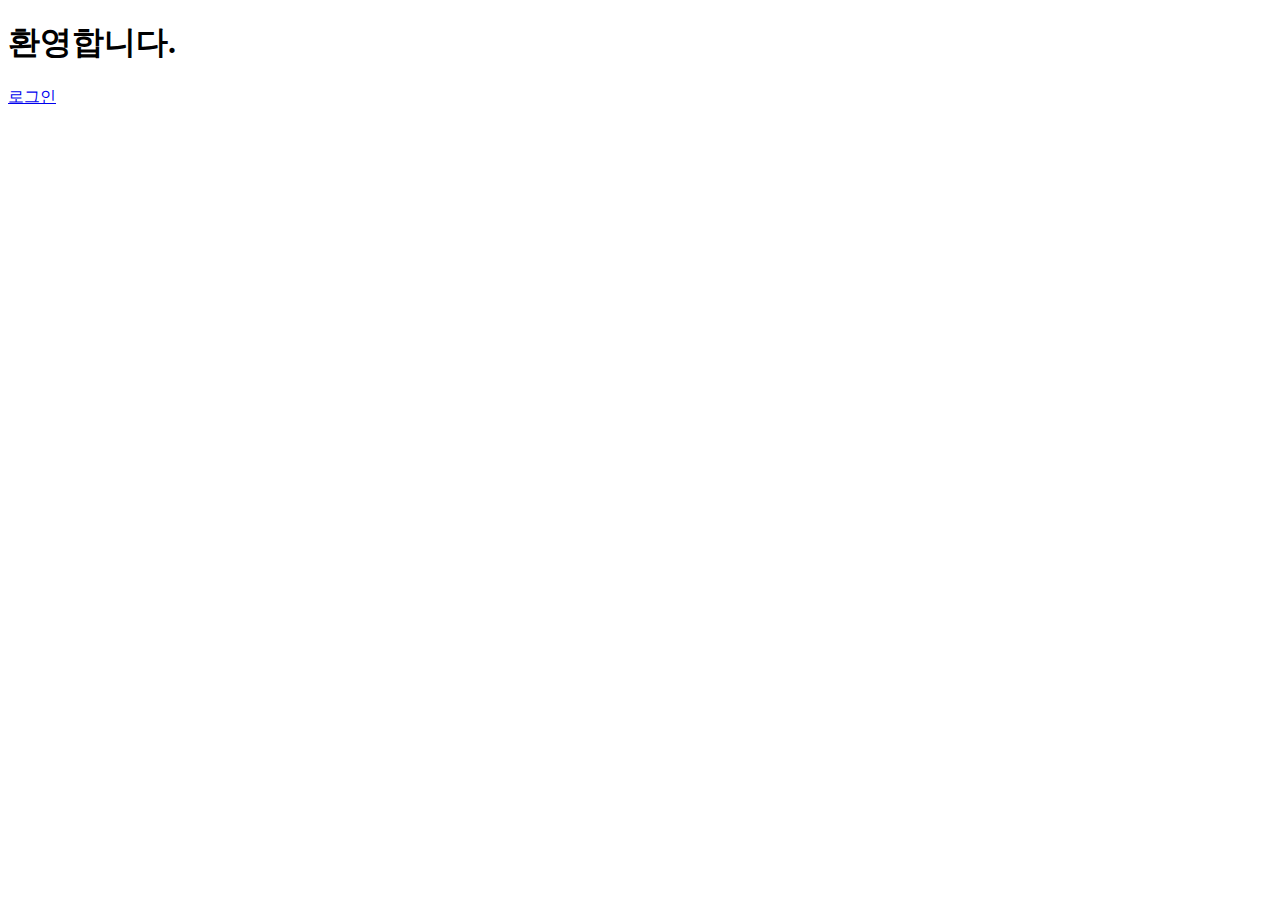
<file: ch2/src/main/resources/templates/index.html>
<!DOCTYPE html>
<html lang="en" xmlns:th="http://www.thymeleaf.org" xmlns:layout="http://www.ultraq.net.nz/thymeleaf/layout"
      layout:decorate="~{layouts/mainLayout}">
<head>
    <meta charset="UTF-8">
    <title>Title</title>
</head>
    <div layout:fragment="content">
        <h1>환영합니다.</h1>
        <a href="login/login">로그인</a>
        <h1 th:text="${#request.getAttribute('msg')}"></h1>

    </div>
</body>
</html>
</file>
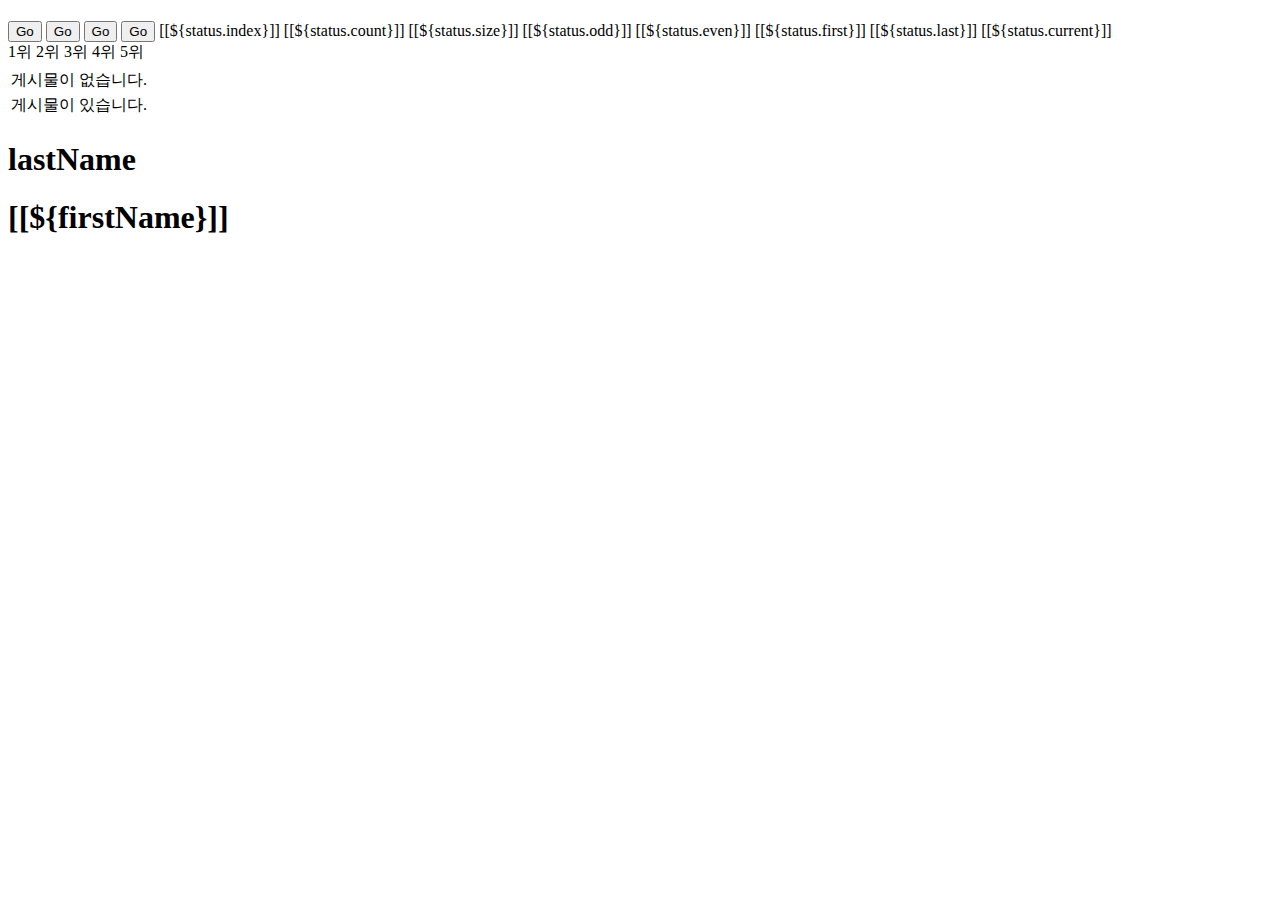
<file: ch2/src/main/resources/templates/leaf.html>
<!DOCTYPE html>
<html lang="en" xmlns:th="http://www.thymeleaf.org">
<head>
    <meta charset="UTF-8">
    <title>Title</title>
</head>
<body>
<h1 th:text="|year: ${#request.getAttribute('year')}|"></h1>
<h1 th:text="|id: ${#session.getAttribute('id')}|"></h1>
<h1 th:text="|email: ${#servletContext.getAttribute('email')}|"></h1>



<h1 th:text="|year: ${year}|"></h1>
<h1 th:text="|id: ${session.id}|"></h1>
<h1 th:text="|email: ${application.email}|"></h1>


<script th:inline="javascript">
    var firstName = [[${firstName}]]
    var arr = [[${list}]]
    var userObj = [[${user}]]
</script>


<!--/* <a href=“login/auth” th:href=“@{/board/list}”> */-->
<!--/* <a href=“login/auth”. th:href=“@{/board/list(bno=${bno},type="A")}”> */-->
<!--/* <a href=“login/auth” th:href=“@{/board/{bno}/list(bno=${bno})}”> */-->



<input type="button" value="Go" th:attr="value=@{Home}" />
<input type="button" value="Go" th:value="@{Home}" />
<input type="button" value="Go" th:attrappend="value=@{Home}" />
<input type="button" value="Go" th:attrprepend="value=@{Home}" />


<span th:each="opt, status : ${list}">[[${status.index}]]</span>
<span th:each="opt, status : ${list}">[[${status.count}]]</span>
<span th:each="opt, status : ${list}">[[${status.size}]]</span>
<span th:each="opt, status : ${list}">[[${status.odd}]]</span>
<span th:each="opt, status : ${list}">[[${status.even}]]</span>
<span th:each="opt, status : ${list}">[[${status.first}]]</span>
<span th:each="opt, status : ${list}">[[${status.last}]]</span>
<span th:each="opt, status : ${list}">[[${status.current}]]</span>


<table>
    <tr th:each="item : ${list}">
        <td th:text="${item}"></td>

        <div th:switch="${item}">
            <span th:case="aaa">1위</span>
            <span th:case="bbb">2위</span>
            <span th:case="ccc">3위</span>
            <span th:case="ddd">4위</span>
            <span th:case="eee">5위</span>
        </div>
    </tr>


    <tr th:if="${list.size}==0">
        <td> 게시물이 없습니다. </td>
    </tr>

    <tr th:unless="${list.size}==0">
        <td> 게시물이 있습니다. </td>
    </tr>

</table>

    <h1 th:text="${lastName}">lastName</h1>
    <h1>[[${firstName}]]</h1>

    <span th:text="${'<i>Hello</i>'}"></span>
    <span th:utext="${'<h1>Hello</h1>'}"></span>
</body>
</html>
</file>
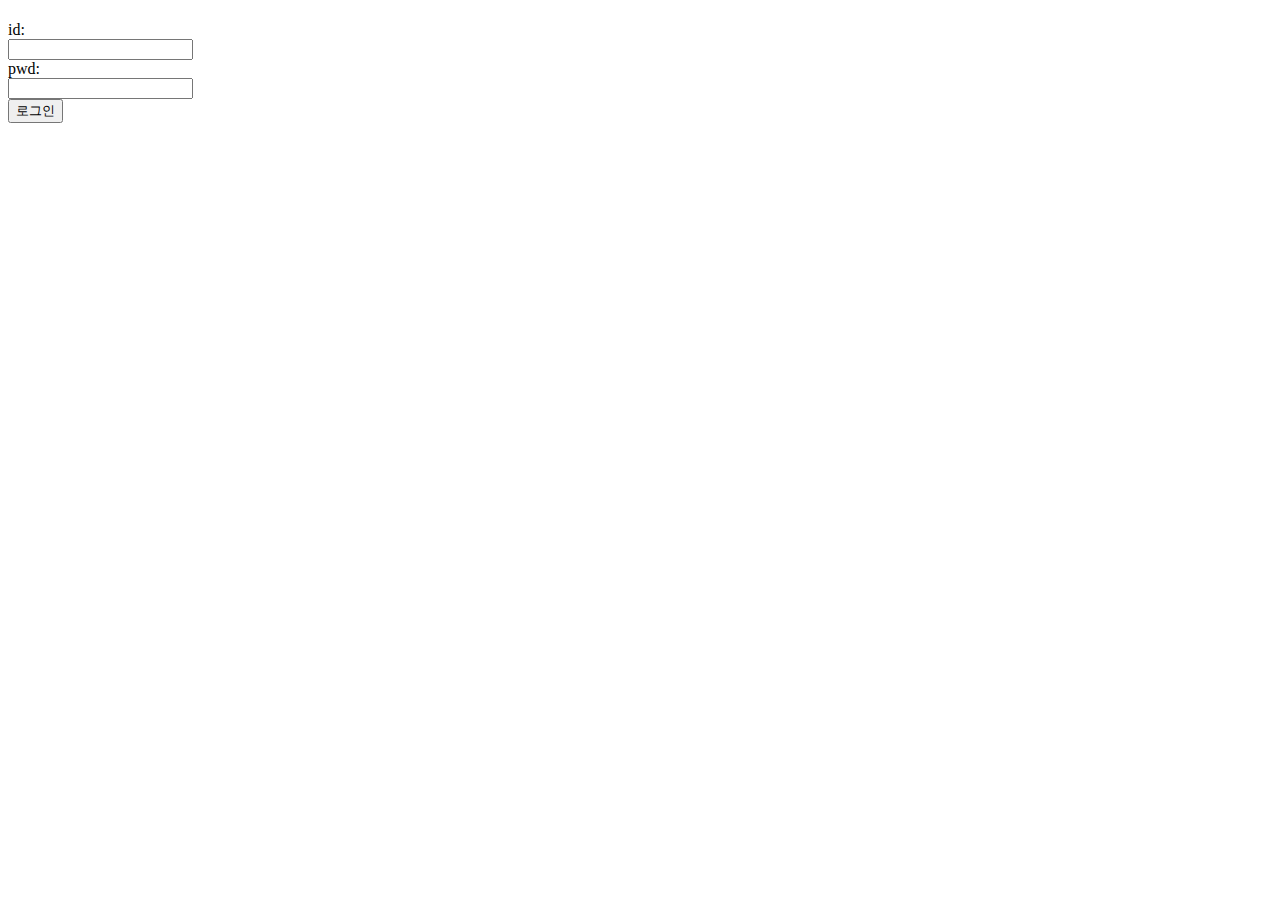
<file: ch2/src/main/resources/templates/login.html>
<!DOCTYPE html>
<html lang="en" xmlns:th="http://www.thymeleaf.org">
<head>
    <meta charset="UTF-8">
    <title>Title</title>
</head>
<body>
<!--<h1 th:text="${param.msg}"></h1>-->
<h1 th:text="${msg}"></h1>

  <form action="/login/login" method="post">
      id:<br>
    <input type="text" name="id"><br>
      pwd:<br>
    <input type="password" name="pwd"><br>
    <input type="submit" value="로그인">
  </form>
</body>
</html>
</file>
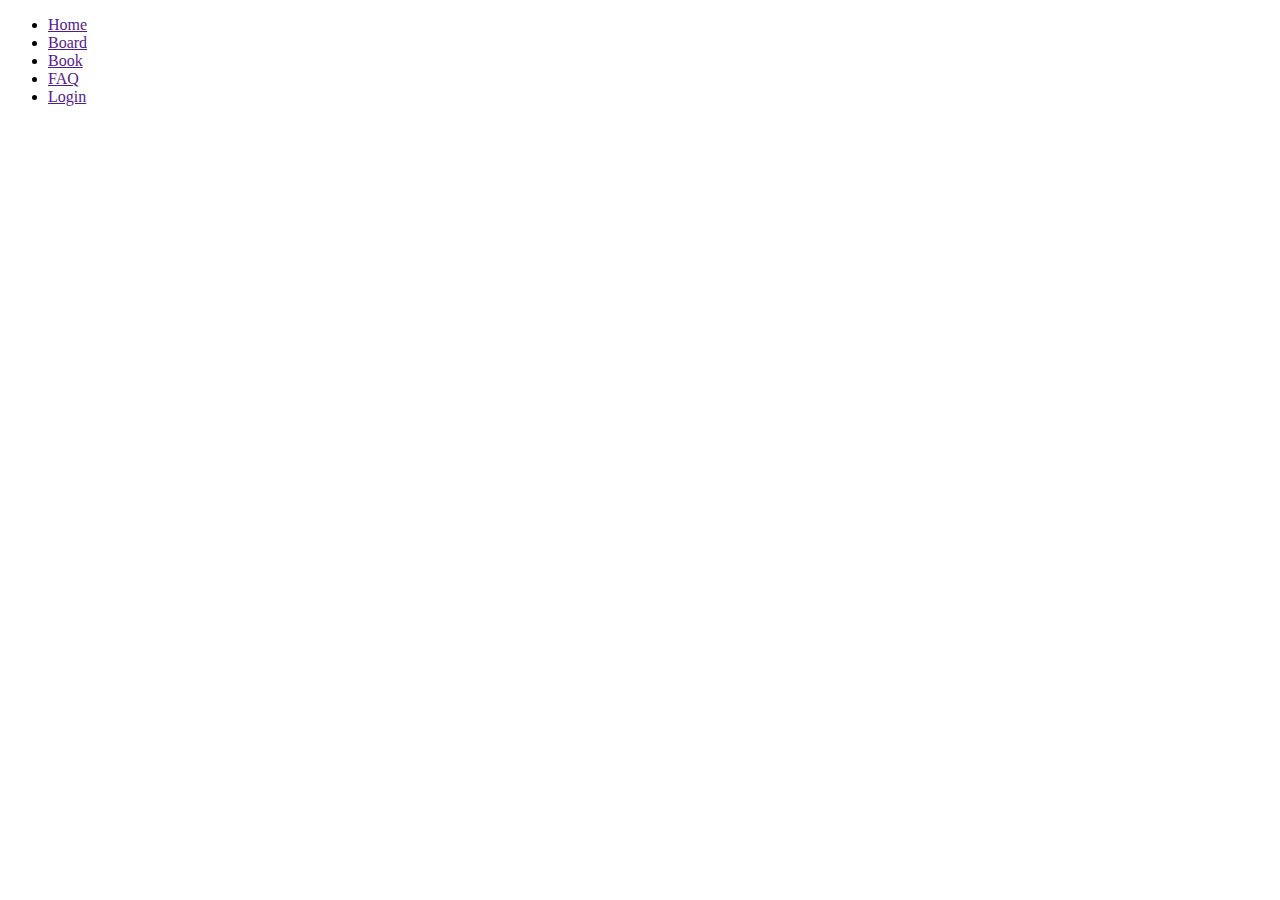
<file: ch2/src/main/resources/templates/fragments/header.html>
<!DOCTYPE html>
<html lang="en" xmlns:th="http://www.thymeleaf.org">
<div th:fragment="header">
  <div id="header">
    <ul>
      <li><a href="">Home</a></li><li>
      <a href="">Board</a></li><li>
      <a href="">Book</a></li><li>
      <a href="">FAQ</a></li><li>
      <a href="" th:href="@{login/login}">Login</a></li>
    </ul>
  </div>
</div>
</html>
</file>
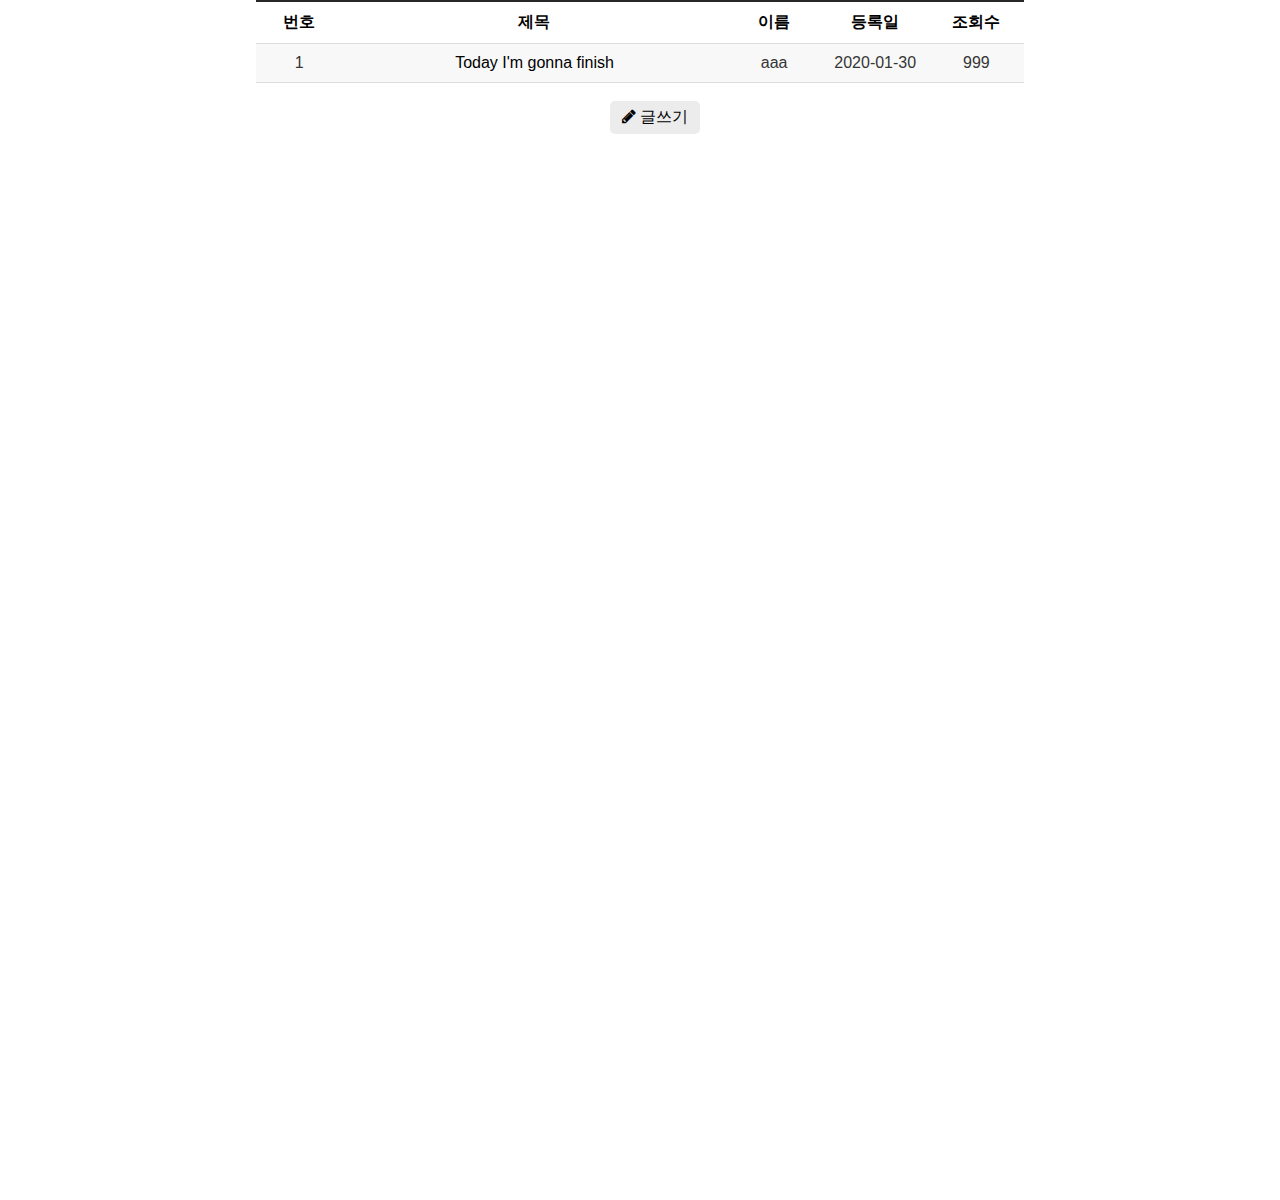
<file: ch4/src/main/resources/templates/board/list.html>
<!DOCTYPE html>
<html xmlns:th="http://www.thymeleaf.org">
<head>
    <meta charset="UTF-8">
    <title>fastcampus</title>
    <link rel="stylesheet" href="https://cdnjs.cloudflare.com/ajax/libs/font-awesome/4.7.0/css/font-awesome.min.css">
    <script src="https://code.jquery.com/jquery-3.7.0.min.js" integrity="sha256-2Pmvv0kuTBOenSvLm6bvfBSSHrUJ+3A7x6P5Ebd07/g=" crossorigin="anonymous"></script>
    <style>
        * {
            box-sizing: border-box;
            margin: 0;
            padding: 0;
            font-family: "Noto Sans KR", sans-serif;
        }

        a {
            text-decoration: none;
            color: black;
        }
        button,
        input {
            border: none;
            outline: none;
        }

        .board-container {
            width: 60%;
            height: 1200px;
            margin: 0 auto;
            /* border: 1px solid black; */
        }
        .search-container {
            background-color: rgb(253, 253, 250);
            width: 100%;
            height: 110px;
            border: 1px solid #ddd;
            margin-top : 10px;
            margin-bottom: 30px;
            display: flex;
            justify-content: center;
            align-items: center;
        }
        .search-form {
            height: 37px;
            display: flex;
        }
        .search-option {
            width: 100px;
            height: 100%;
            outline: none;
            margin-right: 5px;
            border: 1px solid #ccc;
            color: gray;
        }

        .search-option > option {
            text-align: center;
        }

        .search-input {
            color: gray;
            background-color: white;
            border: 1px solid #ccc;
            height: 100%;
            width: 300px;
            font-size: 15px;
            padding: 5px 7px;
        }
        .search-input::placeholder {
            color: gray;
        }

        .search-button {
            /* 메뉴바의 검색 버튼 아이콘  */
            width: 20%;
            height: 100%;
            background-color: rgb(22, 22, 22);
            color: rgb(209, 209, 209);
            display: flex;
            align-items: center;
            justify-content: center;
            font-size: 15px;
        }
        .search-button:hover {
            color: rgb(165, 165, 165);
        }

        table {
            border-collapse: collapse;
            width: 100%;
            border-top: 2px solid rgb(39, 39, 39);
        }

        tr:nth-child(even) {
            background-color: #f0f0f070;
        }

        th,
        td {
            width:300px;
            text-align: center;
            padding: 10px 12px;
            border-bottom: 1px solid #ddd;
        }

        td {
            color: rgb(53, 53, 53);
        }

        .no      { width:150px;}
        .title   { width:50%;  }

        td.title   { text-align: left;  }
        td.writer  { text-align: left;  }
        td.viewcnt { text-align: right; }

        td.title:hover {
            text-decoration: underline;
        }

        .paging {
            color: black;
            width: 100%;
            align-items: center;
        }

        .page {
            color: black;
            padding: 6px;
            margin-right: 10px;
        }
        .paging-active {
            background-color: rgb(216, 216, 216);
            border-radius: 5px;
            color: rgb(24, 24, 24);
        }

        .paging-container {
            width:100%;
            height: 70px;
            display: flex;
            margin-top: 50px;
            margin : auto;
        }
        .btn-write {
            background-color: rgb(236, 236, 236); /* Blue background */
            border: none; /* Remove borders */
            color: black; /* White text */
            padding: 6px 12px; /* Some padding */
            font-size: 16px; /* Set a font size */
            cursor: pointer; /* Mouse pointer on hover */
            border-radius: 5px;
            margin-left: 30px;
        }

        .btn-write:hover {
            text-decoration: underline;
        }
    </style>
</head>
<body>
<div style="text-align:center">
    <div class="board-container">
        <table>
            <tr>
                <th class="no">번호</th>
                <th class="title">제목</th>
                <th class="writer">이름</th>
                <th class="regdate">등록일</th>
                <th class="viewcnt">조회수</th>
            </tr>
            <tr th:each="board : ${list}">
                <td th:text="${board.bno}" th:class="no">1</td>
                <td><a th:href="@{/board/read(bno=${board.bno})}" th:text="${board.title}">Today I'm gonna finish</a></td>
                <td th:text="${board.user.id}">aaa</td>
                <td th:text="${#dates.format(board.upDate,'yyyy-MM-dd')}">2020-01-30</td>
                <td th:text="${board.viewCnt}" th:class="viewcnt">999</td>
            </tr>
            </c:forEach>
        </table>
        <br>
        <button id="writeBtn" class="btn-write" onclick="location.href='/board/write'"><i class="fa fa-pencil"></i> 글쓰기</button>
    </div>
</div>
</body>
</html>
</file>
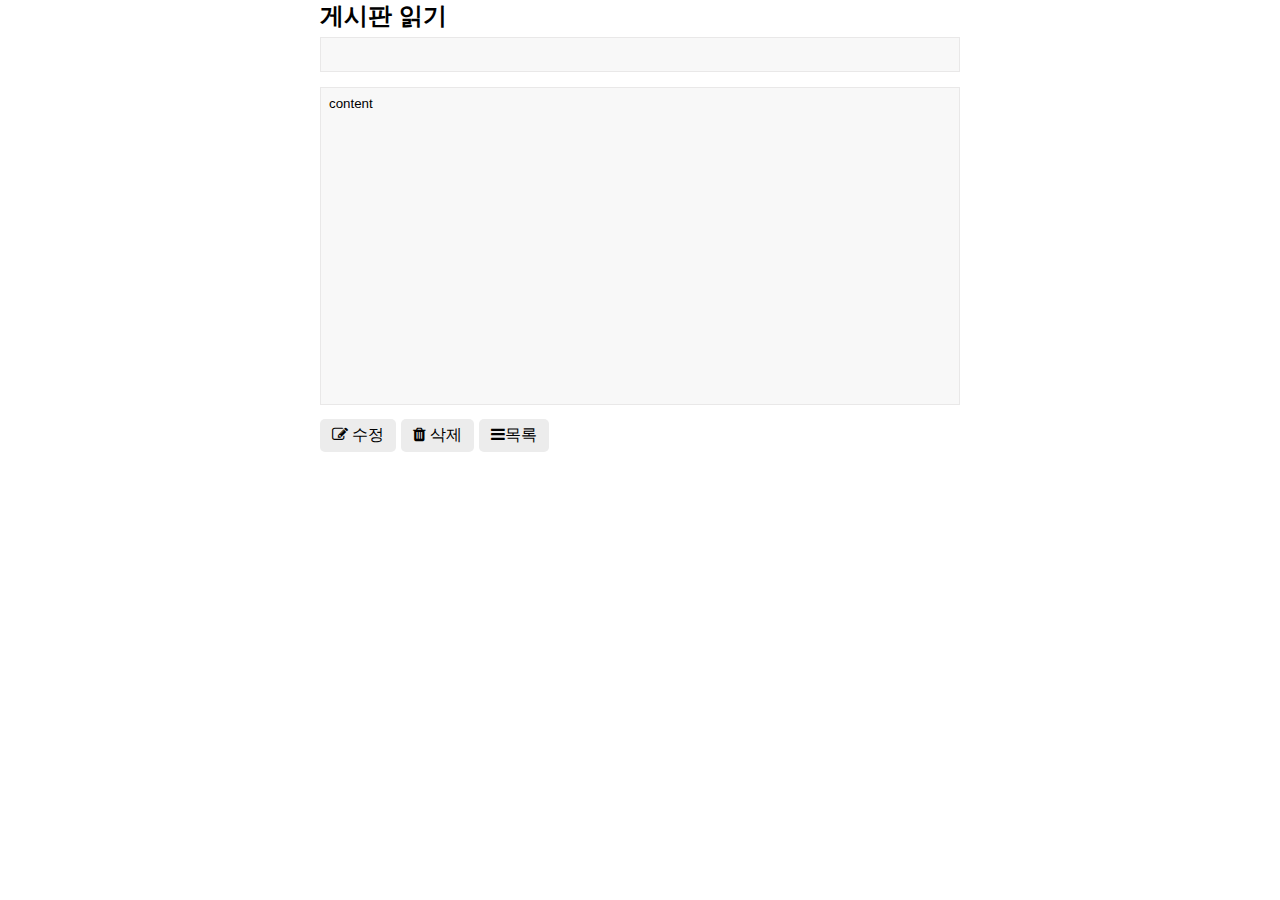
<file: ch4/src/main/resources/templates/board/read.html>
<!DOCTYPE html>
<html lang="ko" xmlns:th="http://www.thymeleaf.org">
<head>
  <meta charset="UTF-8">
  <title>fastcampus</title>
  <link rel="stylesheet" href="https://cdnjs.cloudflare.com/ajax/libs/font-awesome/4.7.0/css/font-awesome.min.css">
  <script src="https://code.jquery.com/jquery-3.7.0.min.js" integrity="sha256-2Pmvv0kuTBOenSvLm6bvfBSSHrUJ+3A7x6P5Ebd07/g=" crossorigin="anonymous"></script>
  <style>
    * {
      box-sizing: border-box;
      margin: 0;
      padding: 0;
      font-family: "Noto Sans KR", sans-serif;
    }

    .container {
      width : 50%;
      margin : auto;
    }

    .writing-header {
      position: relative;
      margin: 20px 0 0 0;
      padding-bottom: 10px;
      border-bottom: 1px solid #323232;
    }

    input {
      width: 100%;
      height: 35px;
      margin: 5px 0px 10px 0px;
      border: 1px solid #e9e8e8;
      padding: 8px;
      background: #f8f8f8;
      outline-color: #e6e6e6;
    }

    textarea {
      width: 100%;
      background: #f8f8f8;
      margin: 5px 0px 10px 0px;
      border: 1px solid #e9e8e8;
      resize: none;
      padding: 8px;
      outline-color: #e6e6e6;
    }

    .frm {
      width:100%;
    }
    .btn {
      background-color: rgb(236, 236, 236); /* Blue background */
      border: none; /* Remove borders */
      color: black; /* White text */
      padding: 6px 12px; /* Some padding */
      font-size: 16px; /* Set a font size */
      cursor: pointer; /* Mouse pointer on hover */
      border-radius: 5px;
    }

    .btn:hover {
      text-decoration: underline;
    }
  </style>
</head>
<body>
<div class="container">
  <h2 th:class="writing-header">게시판 읽기</h2>
  <form id="form" class="frm" action="" method="post">
    <input type="hidden" name="bno" th:value="${board.bno}">

    <input name="user" type="hidden" th:value="${board.user.id}" readonly='readonly'>
    <input name="title" type="text" th:value="${board.title}" readonly='readonly'><br>
    <textarea name="content" rows="20" th:text="${board.content}">content</textarea><br>

    <button type="button" id="modifyBtn" class="btn btn-modify"><i class="fa fa-edit"></i> 수정</button>
    <button type="button" id="removeBtn" class="btn btn-remove"><i class="fa fa-trash"></i> 삭제</button>
    <button type="button" id="listBtn" class="btn btn-list"><i class="fa fa-bars"></i>목록</button>
  </form>
  <script>
    $("#removeBtn").on("click", function(){
      if(!confirm("정말로 삭제하시겠습니까?")) return;

      let form = $("#form");
      form.attr("action", "[[@{/board/remove(bno=${board.bno})}]]");
      form.attr("method", "post");
      form.submit();
    });

    $("#modifyBtn").on("click", function(){
      location.href="[[@{/board/modify(bno=${board.bno})}]]"
    });

    $("#listBtn").on("click", function(){
      location.href="[[@{/board/list}]]";
    });
  </script>
</div>
</body>
</html>
</file>
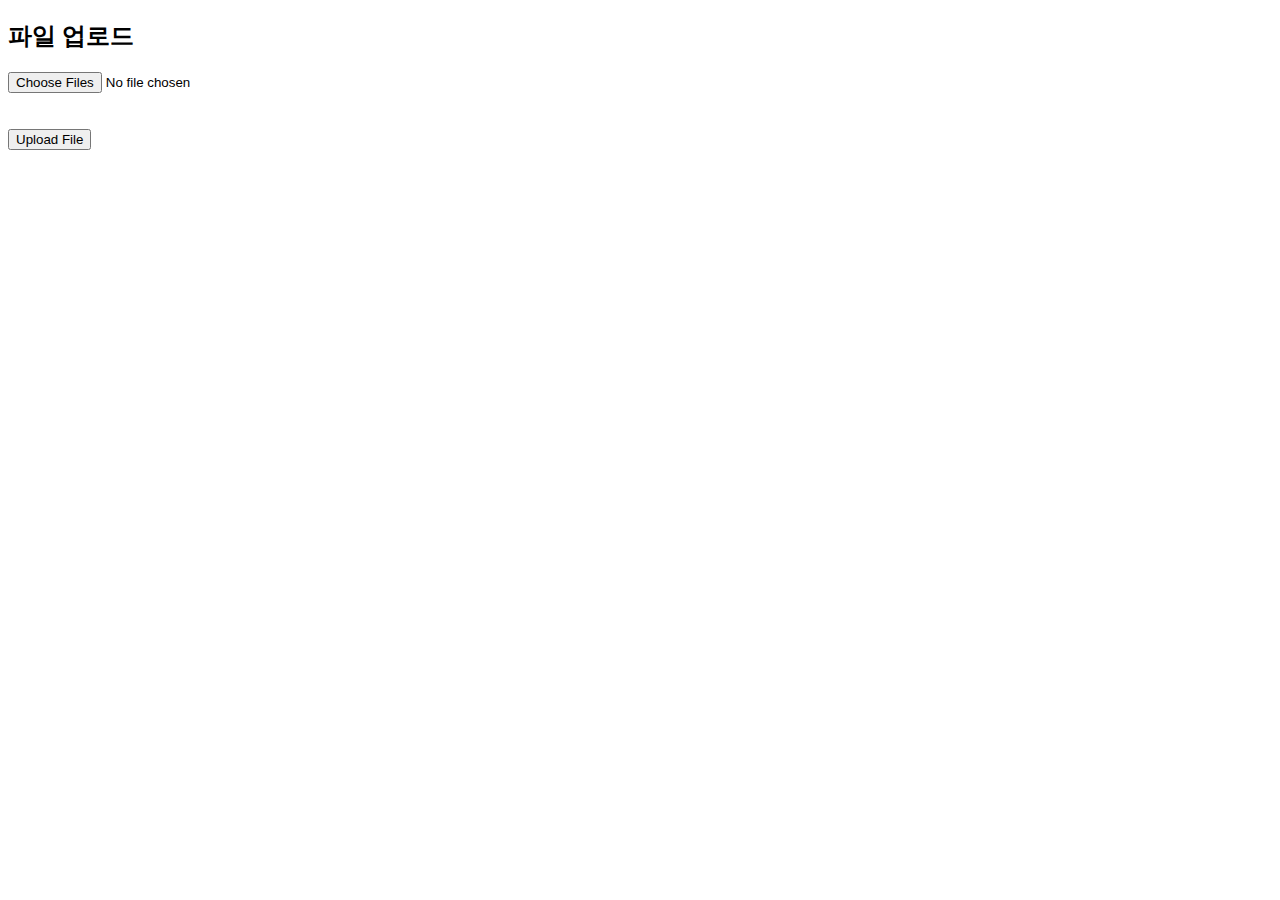
<file: ch4/src/main/resources/templates/board/uploadFile.html>
<!DOCTYPE html>
<html xmlns:th="http://www.thymeleaf.org">
<head>
    <title>File Upload</title>
    <style>
        a { text-decoration: none; }
    </style>
    <script src="https://ajax.googleapis.com/ajax/libs/jquery/3.5.1/jquery.min.js"></script>
<script>
    let fileList = [];

    function deleteFile(filename) {
        $.ajax({
            url: '/board/deleteFile',
            date: {filename: filename},
            dataType: 'text',
            type : 'POST',
            success: function(result) {
                alert(result);
                fileList = fileList.filter(f=> f!=filename)
                showFileList();
            }
        })
    }


    function showFileList() {
        let tmp=``;
        for(file of fileList) {
            tmp += `<li><a href="/board/download?filename=${file}">${file}</a>
                        <button id="deleteBtn" onclick="deleteFile('${file}')">삭제</button>
                    </li>`
        }
        $('#fileList ul').html(tmp);
    }


    $(document).ready(function() {
        let copy = $("#uploadDiv").clone();

        $('#uploadBtn').on("click", function() {
            var formData = new FormData();
            var inputFile = $('input[name=files]');
            var files = inputFile[0].files;

            for(i=0; i<files.length; i++) {
                formData.append("files", files[i]);
            }


            $.ajax({
                url:'/board/uploadAjax',
                processData: false,
                contentType: false,
                data: formData,
                type: 'POST',
                success: function(result) {
                    console.dir(result);

                    $('#uploadDiv').html(copy.html()); // 초기화

                    fileList = fileList.concat(result);
                    showFileList();
                }
            })

        })
    })

</script>

</head>
<body>

<h2>파일 업로드</h2>
<!--<form id="uploadForm" action="/board/uploadFile" method="post" enctype="multipart/form-data">-->
<div id="uploadDiv">
<input type="file" id="file" name="files" multiple/>
</div>
    <br><br>
    <button id="uploadBtn">Upload File</button>
    <!--</form>-->
<div id="fileList">
    <ul>

    </ul>
</div>
</body>
</html>
</file>
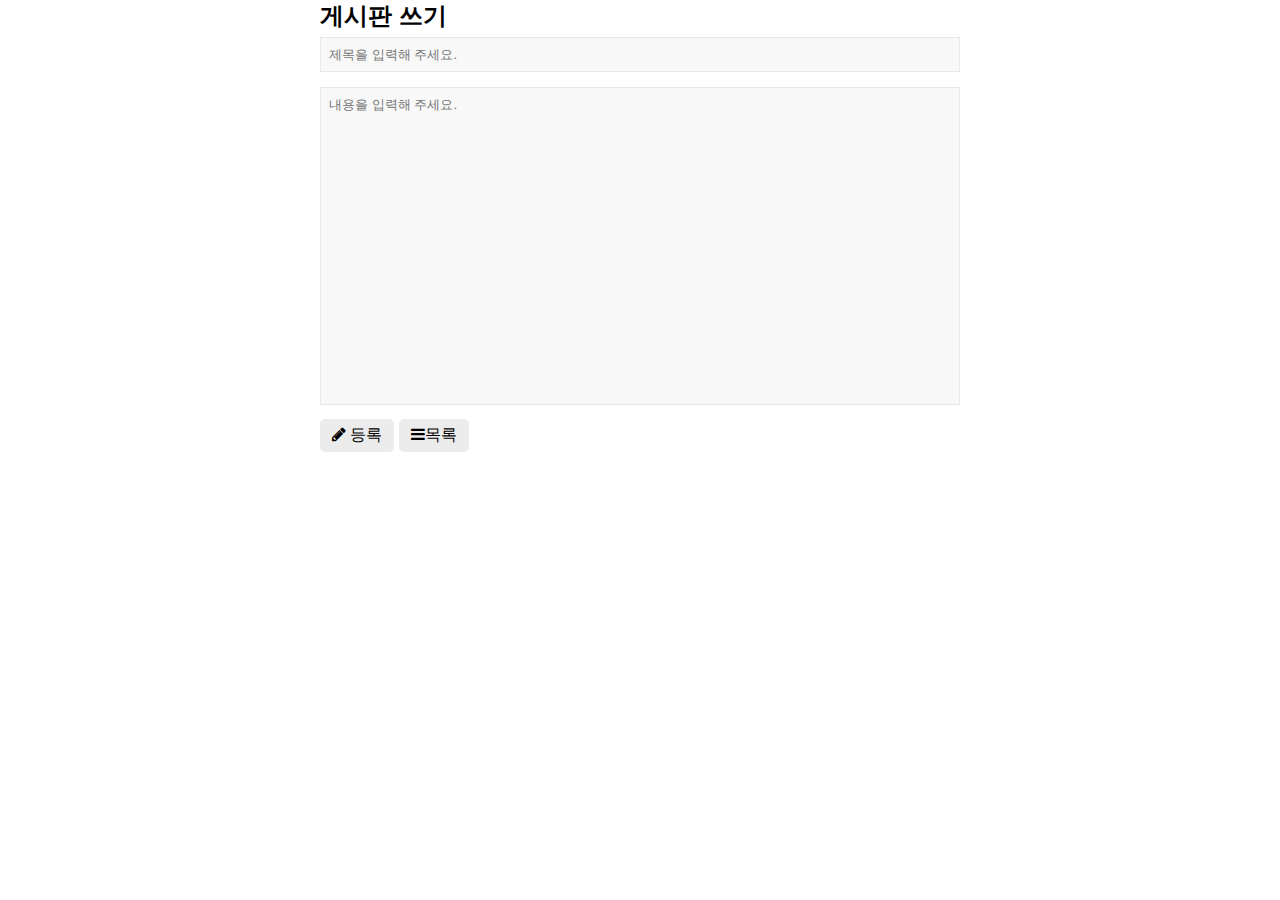
<file: ch4/src/main/resources/templates/board/write.html>
<!DOCTYPE html>
<html lang="ko" xmlns:th="http://www.thymeleaf.org">
<head>
  <meta charset="UTF-8">
  <title>fastcampus</title>
  <link rel="stylesheet" href="https://cdnjs.cloudflare.com/ajax/libs/font-awesome/4.7.0/css/font-awesome.min.css">
  <script src="https://code.jquery.com/jquery-3.7.0.min.js" integrity="sha256-2Pmvv0kuTBOenSvLm6bvfBSSHrUJ+3A7x6P5Ebd07/g=" crossorigin="anonymous"></script>    <style>
  * {
    box-sizing: border-box;
    margin: 0;
    padding: 0;
    font-family: "Noto Sans KR", sans-serif;
  }

  .container {
    width : 50%;
    margin : auto;
  }

  .writing-header {
    position: relative;
    margin: 20px 0 0 0;
    padding-bottom: 10px;
    border-bottom: 1px solid #323232;
  }

  input {
    width: 100%;
    height: 35px;
    margin: 5px 0px 10px 0px;
    border: 1px solid #e9e8e8;
    padding: 8px;
    background: #f8f8f8;
    outline-color: #e6e6e6;
  }

  textarea {
    width: 100%;
    background: #f8f8f8;
    margin: 5px 0px 10px 0px;
    border: 1px solid #e9e8e8;
    resize: none;
    padding: 8px;
    outline-color: #e6e6e6;
  }

  .frm {
    width:100%;
  }
  .btn {
    background-color: rgb(236, 236, 236); /* Blue background */
    border: none; /* Remove borders */
    color: black; /* White text */
    padding: 6px 12px; /* Some padding */
    font-size: 16px; /* Set a font size */
    cursor: pointer; /* Mouse pointer on hover */
    border-radius: 5px;
  }

  .btn:hover {
    text-decoration: underline;
  }
</style>
</head>
<body>
<div class="container">
  <h2 th:class="writing-header">게시판 쓰기</h2>
  <form id="form" class="frm" method="post">
    <input type="hidden" name="bno" th:value="${board.bno}">
    <input name="user" type="hidden" th:value="${board.user.id}" readonly='readonly'>

    <input name="title" type="text" placeholder="제목을 입력해 주세요." th:value="${board.title}"><br>
    <textarea name="content" rows="20" placeholder="내용을 입력해 주세요." th:text="${board.content}"></textarea><br>

    <button type="button" id="writeBtn" class="btn btn-write"><i class="fa fa-pencil"></i> 등록</button>
    <button type="button" id="listBtn" class="btn btn-list"><i class="fa fa-bars"></i>목록</button>
  </form>
  <script>
    let formCheck = function () {
      let form = document.getElementById("form");
      if (form.title.value == "") {
        alert("제목을 입력해 주세요.");
        form.title.focus();
        return false;
      }

      if (form.content.value == "") {
        alert("내용을 입력해 주세요.");
        form.content.focus();
        return false;
      }
      return true;
    };

    $("#writeBtn").on("click", function(){
      let form = $("#form");
      // form.attr("action", "/board/write");
      form.attr("action", "[[@{/board/write}]]");
      form.attr("method", "post");

      if(formCheck())
        form.submit();
    });

    $("#listBtn").on("click", function () {
      location.href = "[[@{/board/list}]]";
    });
  </script>
</div>
</body>
</html>
</file>
